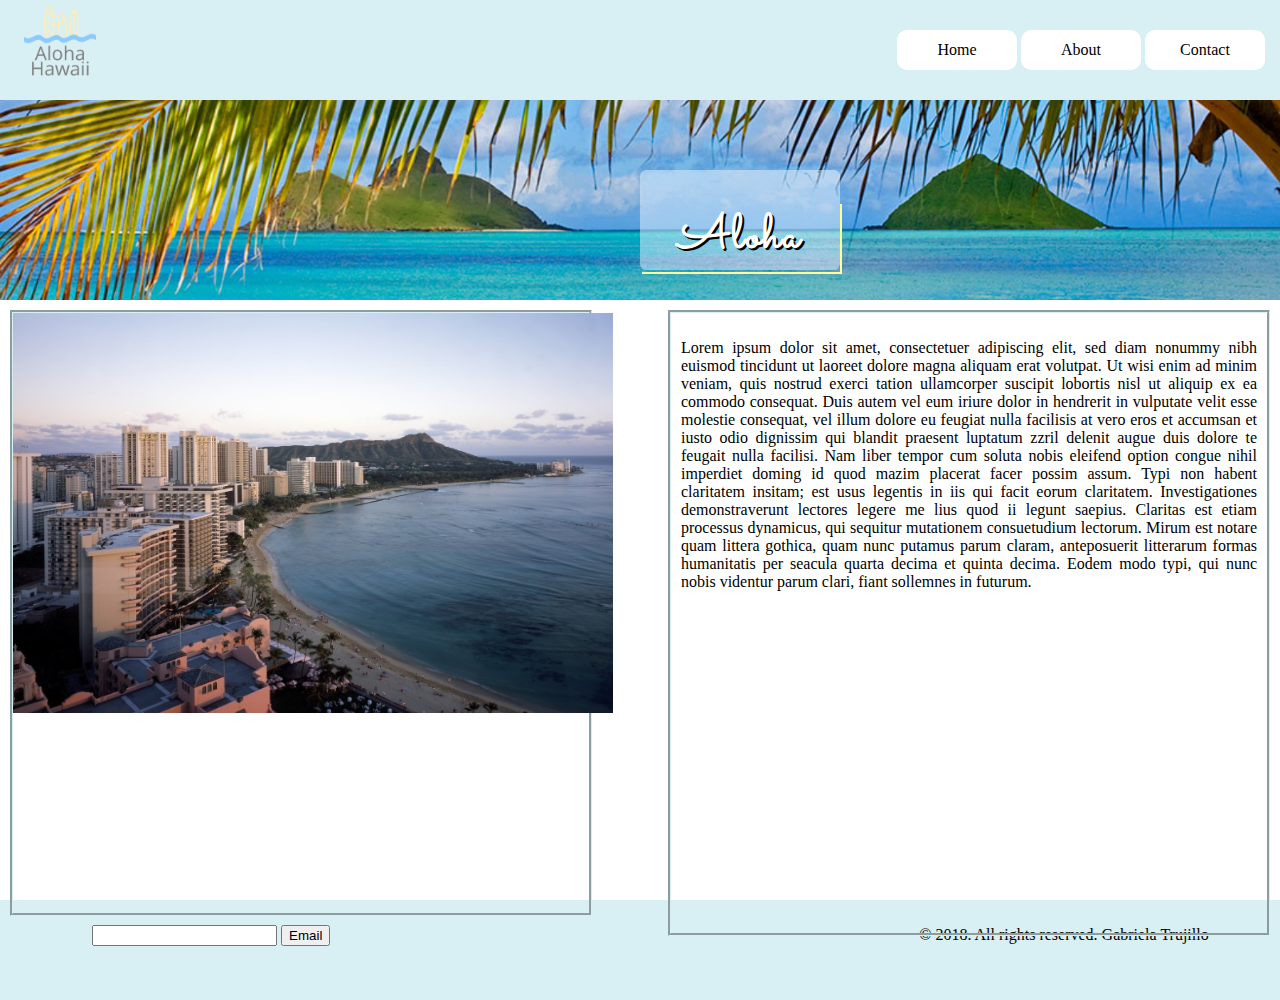
<file: index.html>
<!DOCTYPE html>
<html>
    
 <head lang="en-US">
    <meta charset="UTF-8">
    <meta name="description" content="aloha hawaii">
    <meta name="keywords" content="aloha, hawaii, beach, sand, surf">
    <meta name="author" content="Gabriela Trujillo">
    <meta name="viewport" content="width=device-width, initial-scale=1.0">
    <title>Aloha Hawaii</title>
   <link rel="stylesheet" href="https://use.fontawesome.com/releases/v5.4.1/css/all.css" integrity="sha384-5sAR7xN1Nv6T6+dT2mhtzEpVJvfS3NScPQTrOxhwjIuvcA67KV2R5Jz6kr4abQsz" crossorigin="anonymous">
    <link rel="shortcut icon" href="favicon/favicon.ico" type="image/x-icon" />
    <link href="https://fonts.googleapis.com/css?family=Sacramento" rel="stylesheet">
    <link rel="stylesheet" href="fontawesome/fontawesome.min.css" type="text/css"/>
    <link rel="stylesheet" href="css/style.css" type="text/css"/>
 </head>
 
 <body>
     
    <!--Start of Navigation -->
    
    <header>
        <nav class="nav-bar">
            <img class="logo" src="/img/logo.png" alt="logo"/>
            <ul class="nav-list">
                <li class="list-item box1"><a href="index.html" target="_blank">Home</a></li>
                <li class="list-item box2"><a href="about.html" target="_blank">About</a></li>
                <li class="list-item box3"><a href="contact.html" target="_blank">Contact</a></li>
            </ul>
        </nav>
    </header>
    
    <!--Start of Banner-->
    
    <section class="banner">
        <!--<img class="banner-img" src="/img/healthbanner.jpg"/>-->
        <div class="banner-text">
            <h1>Aloha</h1>
        </div>
    </section>
    
    <!--Start of Content-->
    
    <main class="content">
        <aside class="column col-1">
            <img class="col-1-image" src="/img/waikiki.jpg" alt="luau">
        </aside>
        
        <aside class="column col-2">
            <p>Lorem ipsum dolor sit amet, consectetuer adipiscing elit,
            sed diam nonummy nibh euismod tincidunt ut laoreet dolore
            magna aliquam erat volutpat. Ut wisi enim ad minim veniam,
            quis nostrud exerci tation ullamcorper suscipit lobortis nisl
            ut aliquip ex ea commodo consequat. Duis autem vel eum iriure
            dolor in hendrerit in vulputate velit esse molestie consequat,
            vel illum dolore eu feugiat nulla facilisis at vero eros et
            accumsan et iusto odio dignissim qui blandit praesent luptatum
            zzril delenit augue duis dolore te feugait nulla facilisi.
            Nam liber tempor cum soluta nobis eleifend option congue
            nihil imperdiet doming id quod mazim placerat facer possim
            assum. Typi non habent claritatem insitam; est usus legentis
            in iis qui facit eorum claritatem. Investigationes
            demonstraverunt lectores legere me lius quod ii legunt saepius.
            Claritas est etiam processus dynamicus, qui sequitur mutationem
            consuetudium lectorum. Mirum est notare quam littera gothica,
            quam nunc putamus parum claram, anteposuerit litterarum formas
            humanitatis per seacula quarta decima et quinta decima. Eodem
            modo typi, qui nunc nobis videntur parum clari, fiant sollemnes
            in futurum.</p>
        </div>
    </main>
    
    <!--Start of Footer-->
    
    <footer class="footer">
        <div class="footer-col input">
            <input type="placeholder" value="">
            <button class="button" type="submit">Email</button>
        </div>
        <div class="footer-col social-media">
            <a href="https://www.facebook.com/gabriela.trujillo.98" target="_blank"><i class="fab fa-facebook-square fa-3x"></i></a>
            <a href="https://www.linkedin.com/in/gabriela-trujillo-b8872682/" target="_blank"><i class="fab fa-linkedin fa-3x"></i></a>
        </div>
        </div>
        <div class="footer-col copyright">
            <p>&copy; 2018. All rights reserved. Gabriela Trujillo</p>
        </div>
    </footer>
    
 </body>
 </html>
</file>
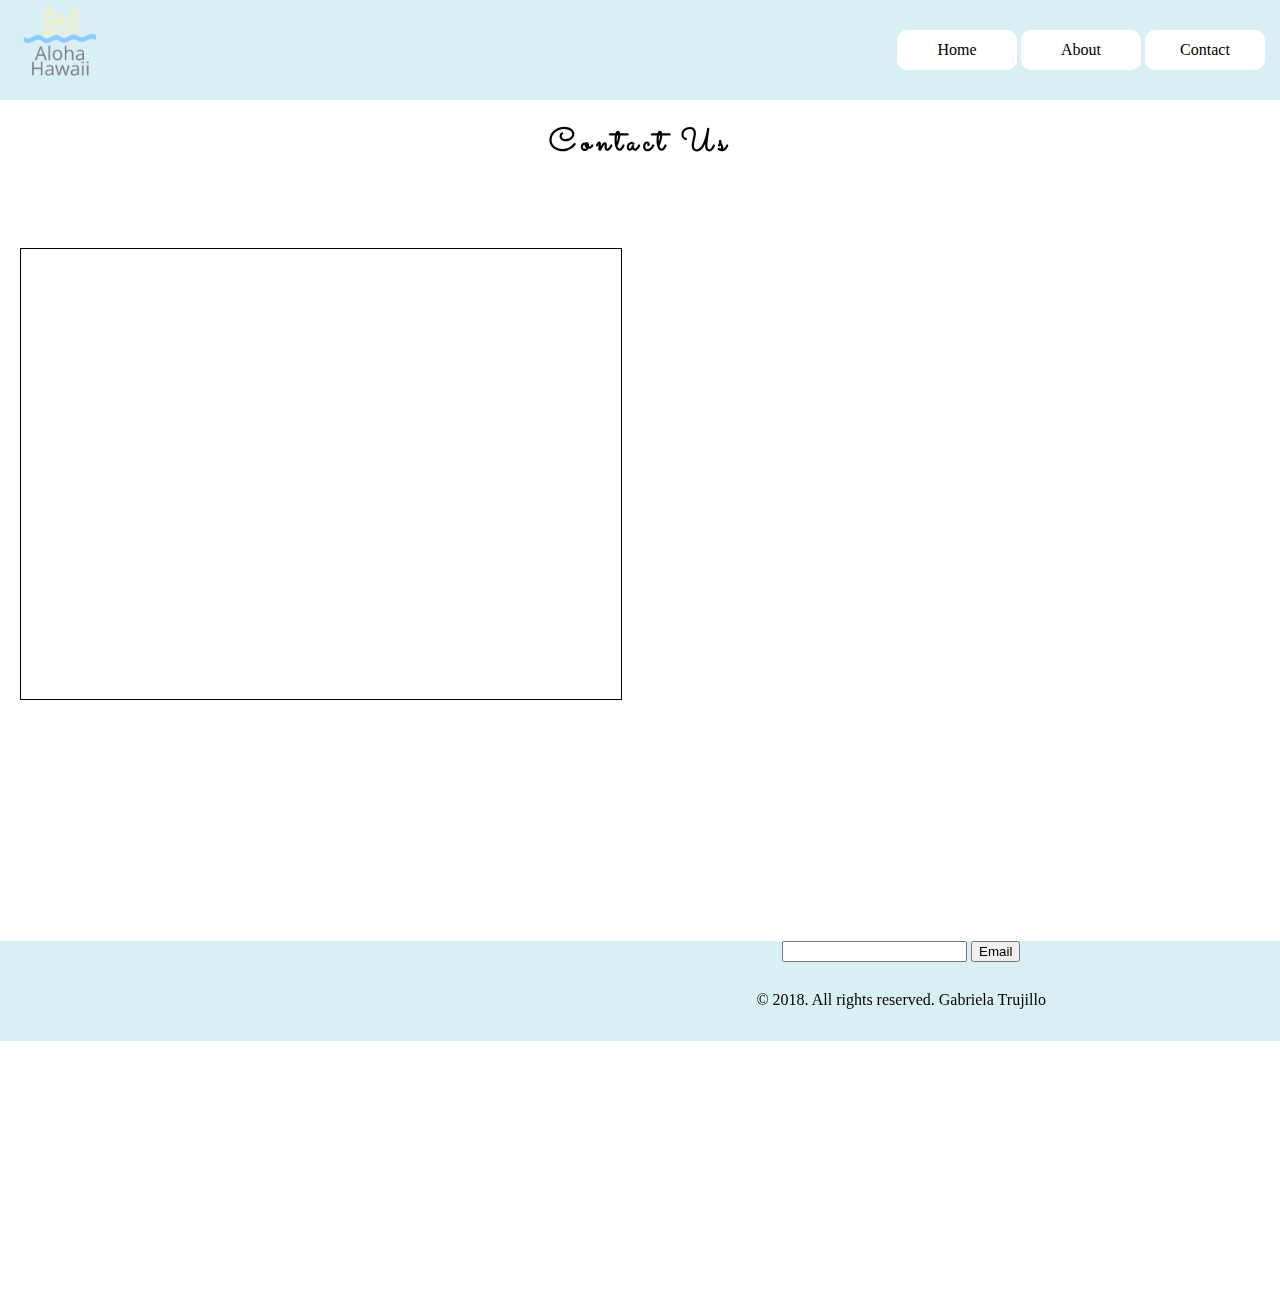
<file: contact.html>
<!DOCTYPE html>
<html>
 <head lang="en-US">
    <meta charset="UTF-8">
    <meta name="description" content="aloha hawaii">
    <meta name="keywords" content="aloha, hawaii, beach, sand, surf">
    <meta name="author" content="Gabriela Trujillo">
    <meta name="viewport" content="width=device-width, initial-scale=1.0">
    <title>Aloha Hawaii</title>
    <link rel="stylesheet" href="https://use.fontawesome.com/releases/v5.4.1/css/all.css" integrity="sha384-5sAR7xN1Nv6T6+dT2mhtzEpVJvfS3NScPQTrOxhwjIuvcA67KV2R5Jz6kr4abQsz" crossorigin="anonymous">
    <link rel="shortcut icon" href="favicon/favicon.ico" type="image/x-icon" />
    <link href="https://fonts.googleapis.com/css?family=Sacramento" rel="stylesheet">
    <link rel="stylesheet" href="css/style.css" type="text/css"/>
    <link rel="stylesheet" href="css/contact.css" type="text/css"/>
 </head>
 
 <body>
    <header>
        <nav class="nav-bar">
            <img class="logo" src="/img/logo.png" alt="logo"/>
            <ul class="nav-list">
                <li class="list-item box1"><a href="index.html" target="_blank">Home</a></li>
                <li class="list-item box2"><a href="about.html" target="_blank">About</a></li>
                <li class="list-item box3"><a href="contact.html" target="_blank">Contact</a></li>
            </ul>
        </nav>
    </header>
    
    <!--End of Navigation-->
    
    <h1 class="about-header">Contact Us</h1>
    
    <section class="container">
        <div  class="map">
            <iframe src="https://www.google.com/maps/embed?pb=!1m18!1m12!1m3!1d3714.920028736679!2d-157.71762368566812!3d21.393053285802146!2m3!1f0!2f0!3f0!3m2!1i1024!2i768!4f13.1!3m3!1m2!1s0x7c0014dd17442541%3A0x88415fbfd50f90b8!2sLanikai+Beach!5e0!3m2!1sen!2sus!4v1539917319376" width="600" height="450" frameborder="0" style="border:0" allowfullscreen></iframe></div>
            <div class="form">
                <iframe height="600" allowTransparency="true" frameborder="0" scrolling="no" style="width:70%;border:none" src="https://gtrujillo15.wufoo.com/embed/zi1suqc18wg7qo/"><a href="https://gtrujillo15.wufoo.com/forms/zi1suqc18wg7qo/"> Fill out my Wufoo form! </a></iframe></span>
            </div>
    </section>

    <footer class="footer">
        <div class="footer-col input">
            <input type="placeholder" value="">
            <button class="button" type="submit">Email</button>
        </div>
        <div class="footer-col social-media">
            <a href="https://www.facebook.com/gabriela.trujillo.98" target="_blank"><i class="fab fa-facebook-square fa-3x"></i></a>
            <a href="https://www.linkedin.com/in/gabriela-trujillo-b8872682/" target="_blank"><i class="fab fa-linkedin fa-3x"></i></a>
        </div>
        </div>
        <div class="footer-col copyright">
            <p>&copy; 2018. All rights reserved. Gabriela Trujillo</p>
        </div>
    </footer>
 </body>
 </html>
</file>
<file: css/style.css>
body {
    margin: 0 auto;
}

/*Start of Navigation*/

.nav-bar {
    background-color: #d8eff3; /*light blue*/
    width: 100%;
    height: 100px;
    overflow: hidden;
    position: fixed;
    z-index: 1;
}

.logo {
    height: 80px;
    margin-left: 20px;
    position: fixed;
}

.nav-list {
    list-style-type: none;
    float: right;
    margin-right: 15px;
}

.list-item {
    background-color: #ffffff; /*white*/
    list-style-type: none;
    display: inline-block;
    height: 40px;
    width: 120px;
    margin-top: 14px;
    border-radius: 10px;
    text-align: center;
}

.list-item:hover {
    background-color: #d8eff3; /*lighter blue*/
}

.list-item a {
    text-decoration: none;
    color: #000000; /*black*/
    line-height: 40px;
}

.list-item a:hover {
    color: blue; /*blue*/
}

/*Start of banner*/

.banner {
    background-image: url("../img/bannernew.jpg");
    background-size: cover;
    background-position: center;
    /*background-position: 10px 30px*/
    height: 300px;
    width: 100%;
    /*position: relative;*/
    top: 100px;
    /*overflow: hidden;*/
}

.banner-text {
    font-family: 'Sacramento', cursive;
    height:100px;
    width: 200px;
    font-size: x-large;
    display: inline-block;
    color: white;
    margin-top: 170px;
    text-align: center;
    margin-left: 50%;
    background-color: rgb(230, 242, 255, 0.5);
    letter-spacing: 2px;
    border-radius: 6px;
}

.banner-text h1 {
    text-shadow: 2px 2px #000000;
    box-shadow: 2px 2px #ffff99;
}

/*Start of Main and Body*/

.content {
    position: relative;
    /*z-index: ;*/
    height: 600px;
    width: 100%;
}

.column {
    height: 600px;
    width: 45%;
    border: 3px groove #d8eff3;
    position: absolute;
    margin: 10px;
}

.col-1-image {
    height: 400px;
    width: 600px;
    padding: 0px 0px 0px 0px;
}

.col-2 {
    right: 0px;
    padding: 10px;
}

.col-2 p {
    text-align: justify;
}

/*Start of Footer*/

.footer {
    width: 100%;
    height: 100px;
    background-color: #d8eff3; /*light blue*/
    clear: right;
    /*margin-top: 750px;*/
}

.footer-col {
    width: 33%;
    display: inline-block;
    text-align: center;
    line-height: 50%;
}

input {
    
}

.fa-facebook {
    padding: 20px;
}
</file>
<file: css/contact.css>
.about-header {
    font-family: 'Sacramento', cursive;
    height:100px;
    width: 100%;
    font-size: 4x;
    display: inline-block;
    color: black;
    margin-top: 120px;
    text-align: center;
    letter-spacing: 5px;
}

.container {
    width: 100%;
    height: 700px;
}

.map {
    height: 450px;
    width: 600px;
    border: black solid 1px;
    margin: 7px 0px 0px 20px;
    float: left;
}

.form {
    width: 50%;
    height: 600px;
    float: left;
    margin: 7px 0px 0px 50px;
}
</file>
